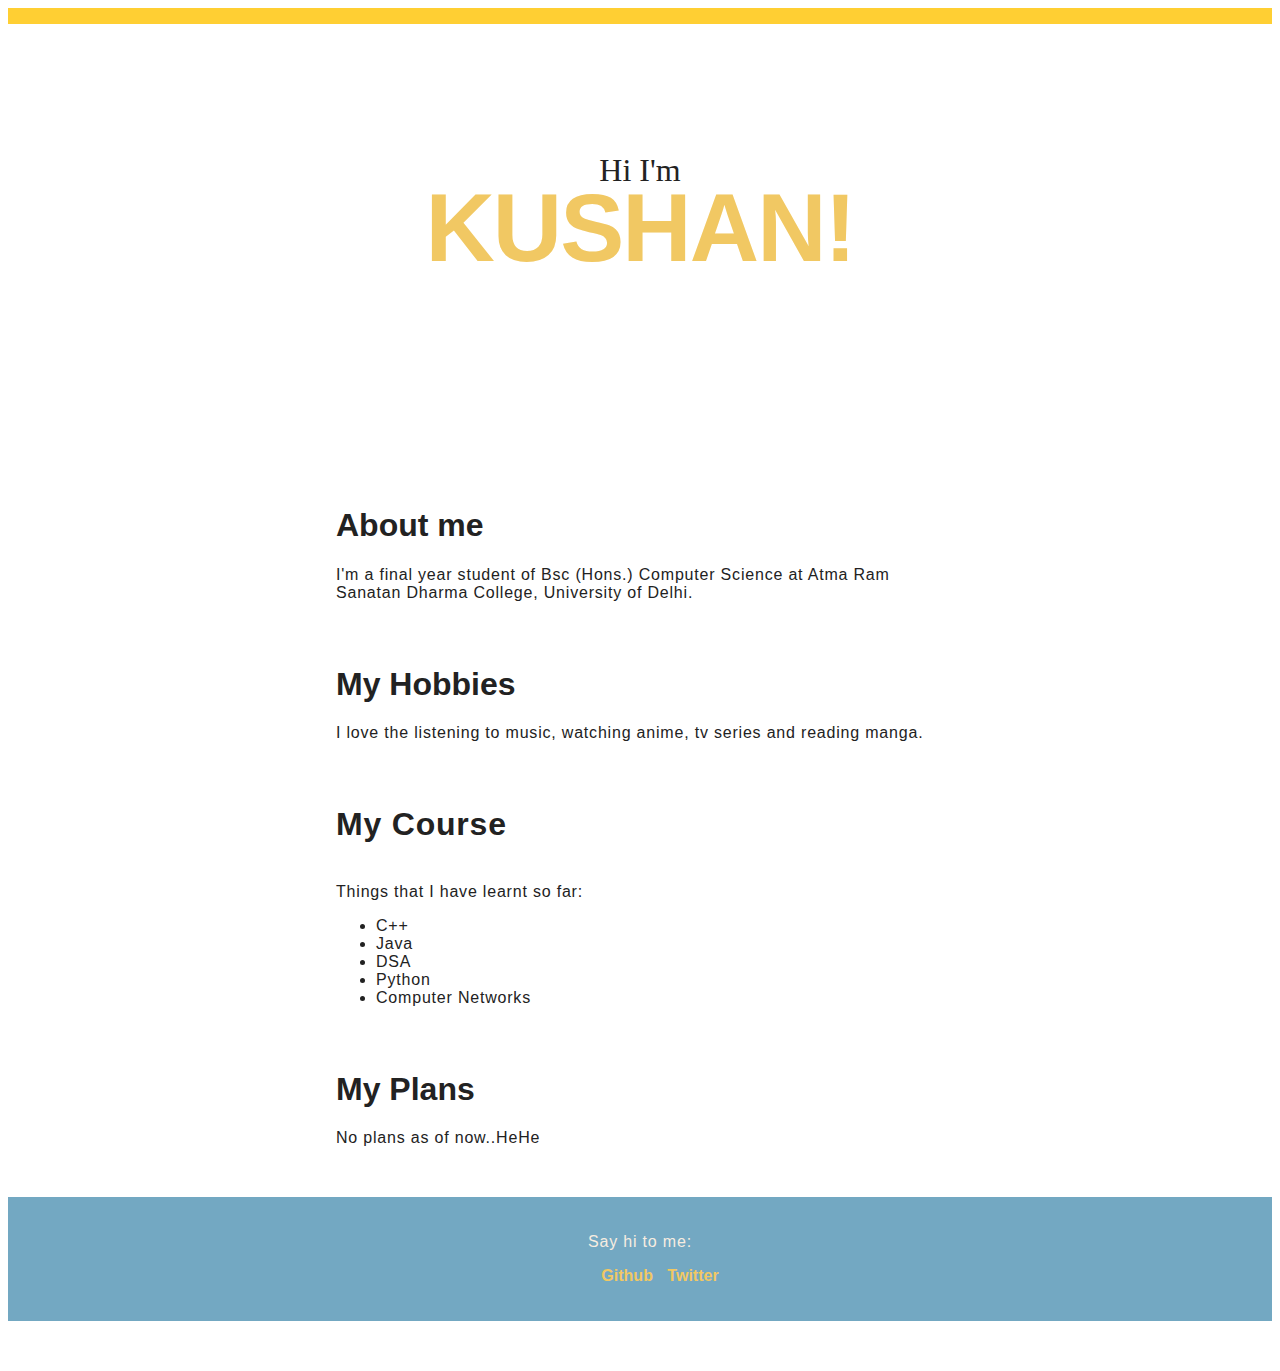
<file: Q3/index.html>
<!DOCTYPE html>
<html lang="en">
  <head>
    <meta charset="UTF-8" />
    <meta http-equiv="X-UA-Compatible" content="IE=edge" />
    <meta name="viewport" content="width=device-width, initial-scale=1.0" />
    <title>About Kushan</title>
    <link rel="stylesheet" href="./css/main.css" />
  </head>

  <body>
    <header class="tophead">
      <p class="tophead-intro">Hi I'm</p>
      <h1 class="tophead-heading">Kushan!</h1>
    </header>
    <section class="about-section">
      <h1>About me</h1>
      <p>
        I'm a final year student of Bsc (Hons.) Computer Science at Atma Ram
        Sanatan Dharma College, University of Delhi.
      </p>
    </section>

    <section class="hobbies-section">
      <h1>My Hobbies</h1>
      <p>I love the listening to music, watching anime, tv series and reading manga.</p>
    </section>

    <section class="course-section">
      <h1>My Course</h1>
      <p>
        <br>Things that I have learnt so far:
        <div class="course-list">
            <ul>
                <li>C++</li>
                <li>Java </li>
                <li>DSA</li>
                <li>Python</li>
                <li>Computer Networks</li>
            </ul>
        </div>
    </p>
    </section>

    <section class="plan-section">
      <h1>My Plans</h1>
      <p>No plans as of now..HeHe</p>
    </section>

    <footer class="content-footer">
      <p>Say hi to me:</p>
      <ul class="social">
        <li>
          <a class="css-is-deranged" href="https://github.com/kushaaaaaaan"
            >Github</a
          >
        </li>
        <li>
          <a class="css-is-deranged" href="https://twitter.com/kushaaaaaaan"
            >Twitter</a
          >
        </li>
      </ul>
    </footer>
  </body>
</html>
</file>
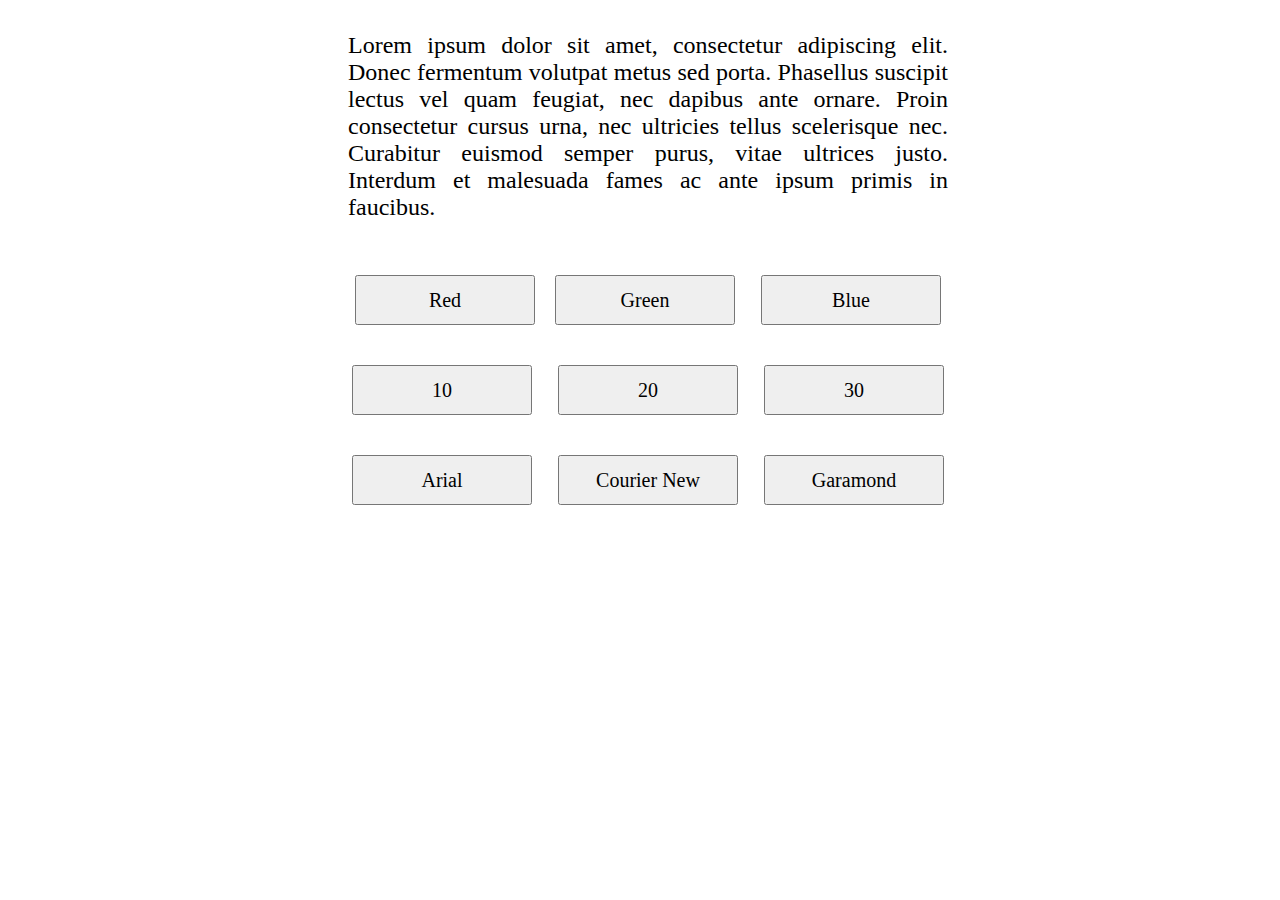
<file: Q5/index.html>
<!DOCTYPE html>
<html lang="en">
<head>
    <meta charset="UTF-8">
    <meta http-equiv="X-UA-Compatible" content="IE=edge">
    <link rel="stylesheet" href="style.css">
    <title>Q5</title>
</head>
<body>

    <div class="text">
        <p id="text">Lorem ipsum dolor sit amet, consectetur adipiscing elit. Donec fermentum volutpat metus sed porta. Phasellus suscipit lectus vel quam feugiat, nec dapibus ante ornare. Proin consectetur cursus urna, nec ultricies tellus scelerisque nec. Curabitur euismod semper purus, vitae ultrices justo. Interdum et malesuada fames ac ante ipsum primis in faucibus.</p>
    </div>

    <div class="buttons">
        <div class="row1">
            <button id = 'redButton' value="Red">Red</input>
            <button id = 'greenButton' onclick = "green()">Green</button>
            <button id = 'blueButton' onclick = "blue()">Blue</button>
        </div>
        <div class="row2">
            <button id = 'ten'>10</button>
            <button id = 'twenty'>20</button>
            <button id = 'thirty'>30</button>
        </div>
        <div class="row3">
            <button id = 'arial'>Arial</button>
            <button id = 'courier'>Courier New</button>
            <button id = 'garamond'>Garamond</button>
        </div>
    </div>
    <script type="text/javascript" src="script.js"></script>
</body>
</html>
</file>
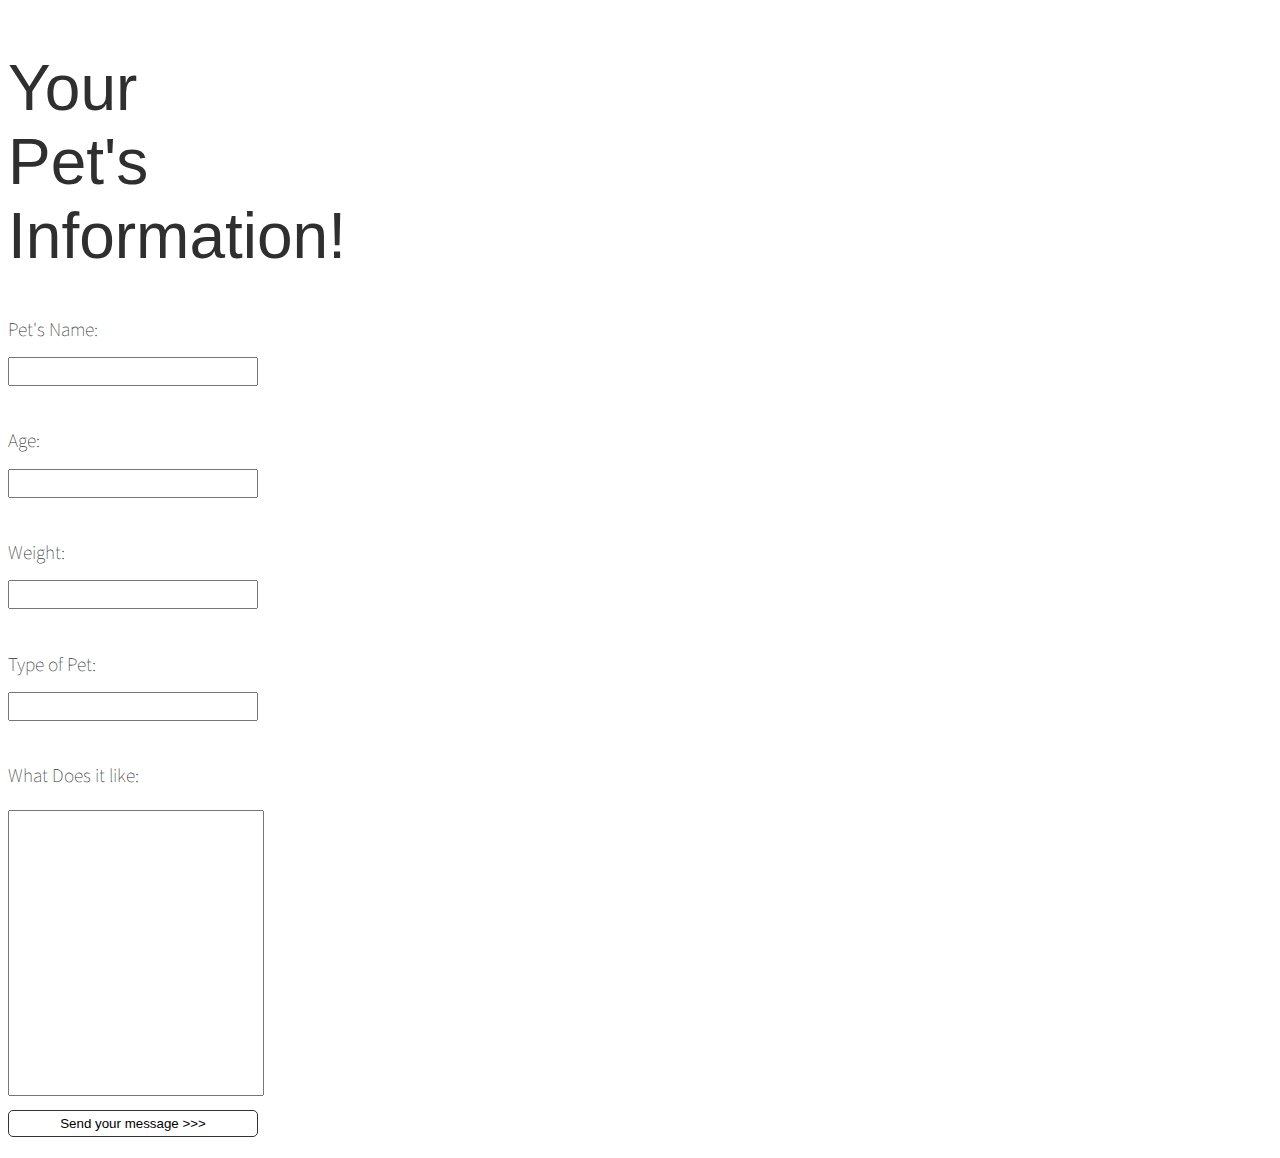
<file: Q6/index.html>
<!DOCTYPE html>
<html lang="en">
  <head>
    <meta charset="UTF-8" />
    <meta http-equiv="X-UA-Compatible" content="IE=edge" />
    <link rel="stylesheet" href="style.css" />
    <title>Q6</title>
  </head>
  <body>
    <div class="parent">
      <div class="container">
        <div class="heading">
          <h1>Your Pet's <b>Information!</b></h1>
        </div>

        <form>
          <label for="name">Pet's Name: </label>
          <input type="text" name="name" id="name" size="30" />
          <br />
          <label for="age">Age: </label>
          <input type="number" name="age" id="age" size="10" />
          <br />
          <label for="weight">Weight: </label>
          <input type="number" name="weight" id="weight" size="10" />
          <br />
          <label for="typePet">Type of Pet: </label>
          <input type="text" name="name" id="typePet" size="30" />
          <br />
          <label for="likes">What Does it like: </label>
          <textarea name="likes" id="likes" cols="30" rows="10"></textarea>
          <button type="submit">Send your message</button>
        </form>
      </div>
    </div>
  </body>
</html>
</file>
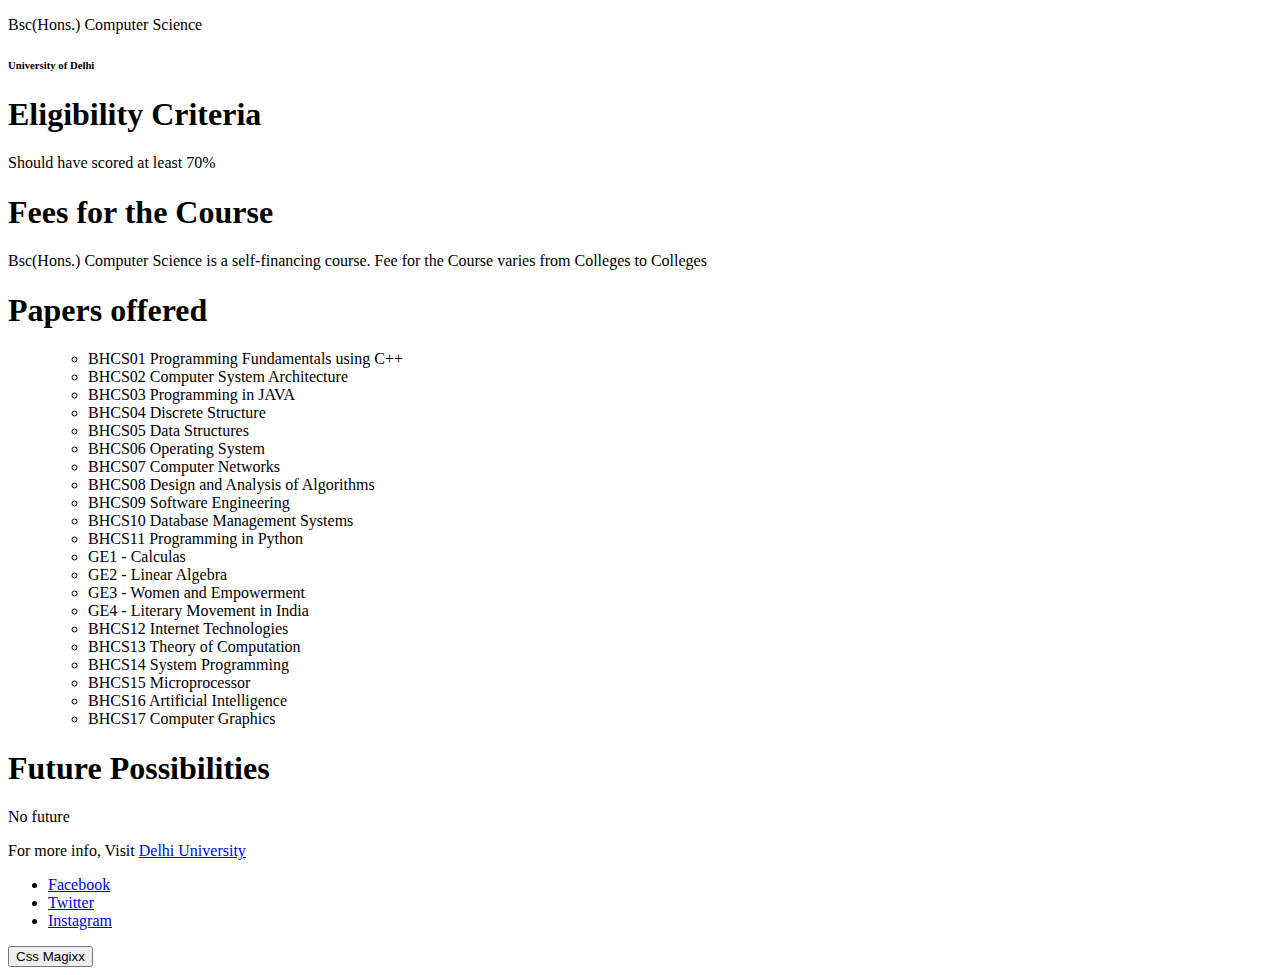
<file: Q8/index.html>
<!DOCTYPE html>
<html lang="en">

<head>
  <meta charset="UTF-8" />
  <meta http-equiv="X-UA-Compatible" content="IE=edge" />
  <meta name="viewport" content="width=device-width, initial-scale=1.0" />
  <title>Info for Bsc(Hons.) CS</title>
  <link rel="stylesheet" href="./css/main.css" />
  <script src="https://ajax.googleapis.com/ajax/libs/jquery/3.5.1/jquery.min.js"></script>
</head>

<body>
  <header class="tophead">
    <p class="tophead-intro">Bsc(Hons.) Computer Science</p>
    <h6 class="tophead-heading">University of Delhi</h6>
  </header>

  <section class="eligibility-section">
    <h1>Eligibility Criteria</h1>
    <p>Should have scored at least 70%</p>
  </section>

  <section class="fees-section">
    <h1>Fees for the Course</h1>
    <p>Bsc(Hons.) Computer Science is a self-financing course. Fee for the Course varies from Colleges to Colleges</p>
  </section>

  <section class="paper-section">
    <h1>Papers offered</h1>
    <p>
      <div class="paper-list">
        <ul>
          <ul>
            <li>BHCS01 Programming Fundamentals using C++ </li>
            <li>BHCS02 Computer System Architecture</li>
            <li>BHCS03 Programming in JAVA </li>
            <li>BHCS04 Discrete Structure</li>
            <li>BHCS05 Data Structures</li>
            <li>BHCS06 Operating System</li>
            <li>BHCS07 Computer Networks</li>
            <li>BHCS08 Design and Analysis of Algorithms</li>
            <li>BHCS09 Software Engineering</li>
            <li>BHCS10 Database Management Systems</li>
            <li>BHCS11 Programming in Python</li>
            <li>GE1 - Calculas</li>
            <li>GE2 - Linear Algebra</li>
            <li>GE3 - Women and Empowerment</li>
            <li>GE4 - Literary Movement in India</li>
            <li>BHCS12 Internet Technologies</li>
            <li>BHCS13 Theory of Computation</li>
            <li>BHCS14 System Programming</li>
            <li>BHCS15 Microprocessor</li>
            <li>BHCS16 Artificial Intelligence</li>
            <li>BHCS17 Computer Graphics</li>
          </ul>
      </div>
    </p>
  </section>

  <section class="future-section">
    <h1>Future Possibilities</h1>
    <p>No future</p>
  </section>

  <footer class="content-footer">
    <p>For more info, Visit <a class="css-is-deranged" href="http://www.du.ac.in/index.php">Delhi University</a> </p>
    <ul class="social">
      <li>
        <a class="css-is-deranged" href="http://www.du.ac.in/index.php?page=About-DU">Facebook</a>
      </li>
      <li>
        <a class="css-is-deranged" href="https://twitter.com/univofdelhi">Twitter</a>
      </li>
      <li>
        <a class="css-is-deranged" href="https://www.instagram.com/univofdelhi/">Instagram</a>
      </li>
    </ul>
  </footer>
</body>

<script>
  $(function () {
    $("#change").click(() => {
      $("body").css({
        "color": "#222222",
        "font-size": "1em",
        "font-family": "Open Sans, Helvetica Neue, sans-serif",
      })

      $(".content-footer").css({
        "text-align": "center"
      })

      $(".content-footer").css({
        "text-align": "center"
      })

      $(".tophead-heading").css({
        "text-align": "center"
      })

      $(".tophead-intro").css({
        "text-align": "center"
      })

      $(".tophead").css({
        "padding": "1em 0",
        "border-top": "solid 1em #ffcf33"
      })

      $(".tophead-intro").css({
        "margin-bottom": "0.1em",
        "font-family": "Gentium Book Basic, Georgia serif",
        "font-size": "2em"
      })

      $(".tophead-heading").css({
        "color": "#f1c863",
        "margin-top": "-0.2em",
        "font-family": "Open Sans, Helvetica Neue, sans-serif",
        "font-weight": "bold",
        "font-size": "6em",
        "letter-spacing": "-0.02em",
        "text-transform": "uppercase"
      })

      $(".eligibility-section").css({
        "font-weight": "300",
        "letter-spacing": "0.05em"
      })

      $(".fees-section").css({
        "font-weight": "300",
        "letter-spacing": "0.05em"
      })

      $(".paper-section").css({
        "font-weight": "300",
        "letter-spacing": "0.05em"
      })

      $(".eligibility-section").css({
        "max-width": "38em",
        "margin-left": "auto",
        "margin-right": "auto",
        "margin-top": "2em"
      })

      $(".future-section").css({
        "max-width": "38em",
        "margin-left": "auto",
        "margin-right": "auto",
        "margin-top": "2em"
      })

      $(".about-section p").css({
        "font-weight": "300",
        "letter-spacing": "0.05em"
      })

      $(".fees-section p").css({
        "font-weight": "300",
        "letter-spacing": "0.05em",
      })
      $(".paper-section").css({
        "font-weight": "300",
        "letter-spacing": "0.05em",
      })

      $(".future-section p").css({
        "font-weight": "300",
        "letter-spacing": "0.05em",
      })

      $(".content-footer p").css({
        "font-weight": "300",
        "letter-spacing": "0.05em"
      })

      $("section h1").css({
        "margin-top": "2em",
      })

      $(".content-footer").css({
        "text-align": "center"
      })

      $(".tophead-heading").css({
        "text-align": "center"
      })

      $(".tophead-intro").css({
        "text-align": "center"
      })

      $(".tophead").css({
        "padding": "6em 0",
        "background-size": "cover",
        "background-repeat": "no-repeat",
        "border-top": "solid 1em #ffcf33",
      })

      $(".tophead-intro").css({
        "margin-bottom": "0.1em",
        "font-family": "Gentium Book Basic Georgia, serif",
        "font-size": "2em"
      })

      $(".tophead-heading").css({
        "margin-top": "-0.2em",
        "font-family": "Open Sans, Helvetica Neue, sans-serif",
        "font-weight": "bold",
        "font-size": "6em",
        "letter-spacing": "-0.02em",
        "text-transform": "uppercase",
      })

      $(".about-section p").css({
        "font-weight": "300",
        "letter-spacing": "0.05em"
      })

      $(".fees p").css({
        "font-weight": "300",
        "letter-spacing": "0.05em"
      })

      $(".content-footer p").css({
        "font-weight": "300",
        "letter-spacing": "0.05em"
      })

      $("h2").css({
        "font-family": "Gentium Book Basic, Georgia, serif",
        "font-size": "1.2em",
        "font-weight": "bold"
      })

      $(".about-section").css({
        "max-width": "38em",
        "margin-left": "auto",
        "margin-right": "auto",
        "margin-top": "2em"
      })
      $(".fees-section").css({
        "max-width": "38em",
        "margin-left": "auto",
        "margin-right": "auto",
        "margin-top": "2em"
      })
      $(".paper-section").css({
        "max-width": "38em",
        "margin-left": "auto",
        "margin-right": "auto",
        "margin-top": "2em"
      })

      $(".plan-section").css({
        "max-width": "38em",
        "margin-left": "auto",
        "margin-right": "auto",
        "margin-top": "2em"
      })

      $(".content-footer").css({
        "margin": "50px 0",
        "padding": "20px 0",
        "text-align": "center",
        "background-color": "#73a8c2",
        "text-decoration": "none"
      })

      $(".social li").css({
        "display": "inline-block",
        "margin": "0 5px"
      })

      $(".content-footer p").css({
        "color": "#f7ede1"
      })

      $("a").css({
        "font-weight": "bold",
        "text-decoration": "none",
        "color": "#f1c863"
      })

    });
  });
</script>
<button id="change">Css Magixx</button>



</html>
</file>
<file: Q3/css/main.css>
body {
  color: #222222;
  font-size: 1em;
  font-family: "Open Sans", "Helvetica Neue", sans-serif;
}

.content-footer,
.tophead-heading,
.tophead-intro {
  text-align: center;
}

.tophead {
  padding: 6em 0;
  border-top: solid 1em #ffcf33;
}

.tophead-intro {
  margin-bottom: 0.1em;
  font-family: "Gentium Book Basic", Georgia, serif;
  font-size: 2em;
}

.tophead-heading {
  color: #f1c863;
  margin-top: -0.2em;
  font-family: "Open Sans", "Helvetica Neue", sans-serif;
  font-weight: bold;
  font-size: 6em;
  letter-spacing: -0.02em;
  text-transform: uppercase;
}

.about-section,
.hobbies-section,
.course-section,
.plan-section {
  max-width: 38em;
  margin-left: auto;
  margin-right: auto;
  margin-top: 2em;
}

.about-section > p,
.hobbies-section > p,
.course-section,
.plan-section > p,
.content-footer > p {
  font-weight: 300;
  letter-spacing: 0.05em;
}

section > h1 {
  margin-top: 2em;
}

.content-footer,
.tophead-heading,
.tophead-intro {
  text-align: center;
}

.tophead {
  padding: 6em 0;
  background-size: cover;
  background-repeat: no-repeat;
  border-top: solid 1em #ffcf33;
}

.tophead-intro {
  margin-bottom: 0.1em;
  font-family: "Gentium Book Basic", Georgia, serif;
  font-size: 2em;
}

.tophead-heading {
  margin-top: -0.2em;
  font-family: "Open Sans", "Helvetica Neue", sans-serif;
  font-weight: bold;
  font-size: 6em;
  letter-spacing: -0.02em;
  text-transform: uppercase;
}
.about-section > p,
.hobbies > p,
.content-footer > p {
  font-weight: 300;
  letter-spacing: 0.05em;
}

h2 {
  font-family: "Gentium Book Basic", Georgia, serif;
  font-size: 1.2em;
  font-weight: bold;
}

.about-section,
.hobbies-section,
.course-section,
.plan-section {
  max-width: 38em;
  margin-left: auto;
  margin-right: auto;
  margin-top: 2em;
}
.content-footer {
  margin: 50px 0;
  padding: 20px 0;
  text-align: center;
  background-color: #73a8c2;
  text-decoration: none;
}
.social > li {
  display: inline-block;
  margin: 0 5px;
}
.content-footer > p {
  color: #f7ede1;
}
a {
  font-weight: bold;
  text-decoration: none;
  color: #f1c863;
}

@media only screen and (max-width: 500px) {
  .tophead {
    padding: 3em 0;
  }
  .tophead-heading {
    font-size: 3em;
  }
  .content-footer {
    padding: 2em 2.5em;
  }
}
</file>
<file: Q5/style.css>
body {
  padding-left: 1rem;
  font-family: Source Sans Pro;
  font-size: 1.5rem;
  font-weight: 200;
  color: #2f2f2f;
  display: flex;
  flex-direction: column;
}

.text {
  display: flex;
  flex-flow: row wrap;
  align-items: center;
  justify-content: center;
}

#text {
  position: relative;
  height: auto;
  width: 600px;
  display: flex;
  flex-flow: row wrap;
  align-items: center;
  justify-content: center;
  text-align: justify;
  color: #000000;
}

.buttons {
  display: flex;
  flex-flow: column;
  margin: 10px;
  align-items: center;
  justify-content: center;
}

.row1,
.row2,
.row3 {
  padding: 10px;
}

div > button,
input {
  width: 180px;
  height: 50px;
  padding: 10px;
  margin: 10px;
  font-family: Source Sans Pro;
  font-size: 20px;
}
</file>
<file: Q6/style.css>
@import url("https://fonts.googleapis.com/css2?family=Epilogue:wght@100;600&display=swap");
@import url("https://fonts.googleapis.com/css2?family=Source+Sans+Pro:ital,wght@0,300;0,400;0,600;0,700;1,400&display=swap");

body {
  font-family: source sans pro;
  font-size: 1.2rem;
  font-weight: 100;
  color: #2f2f2f;
}

.heading > h1 {
  font-family: sans-serif;
  font-size: 4rem;
  font-weight: 100;
  width: 250px;
}

.parent {
  display: flex;
  flex-flow: column wrap;
  justify-content: left;
  align-items: left;
}

input,
button {
  width: 250px;
  padding: 5px;
  margin: 1em 1em 1em 0;
  box-sizing: border-box;
  color: black;
  display: block;
}

label {
  cursor: pointer;
}

textarea {
  display: block;
  margin-top: 20px;
  width: 250px;
  font-family: Source Sans Pro;
  font-size: 1.2rem;
  font-weight: 100;
  resize: none;
}

button {
  padding: 5px;
  font: bold 0.6em 100;
  border: 1px solid #333;
  border-radius: 5px;
  background: none;
  cursor: pointer;
}

button:after {
  content: " >>>";
}

button:hover,
button:focus {
  outline: none;
  background: #000;
  color: #fff;
}
</file>
<file: Q8/css/main.css>
@media only screen and (max-width: 500px) {
  .tophead {
    padding: 3em 0;
  }
  .tophead-heading {
    font-size: 3em;
  }
  .content-footer {
    padding: 2em 2.5em;
  }
}

/* body {
  color: #222222;
  font-size: 1em;
  font-family: "Open Sans", "Helvetica Neue", sans-serif;
}

.content-footer,
.tophead-heading,
.tophead-intro {
  text-align: center;
}

.tophead {
  padding: 6em 0;
  border-top: solid 1em #ffcf33;
}

.tophead-intro {
  margin-bottom: 0.1em;
  font-family: "Gentium Book Basic", Georgia, serif;
  font-size: 2em;
}

.tophead-heading {
  color: #f1c863;
  margin-top: -0.2em;
  font-family: "Open Sans", "Helvetica Neue", sans-serif;
  font-weight: bold;
  font-size: 6em;
  letter-spacing: -0.02em;
  text-transform: uppercase;
}

.eligibility-section,
.fees-section,
.paper-section,
.future-section {
  max-width: 38em;
  margin-left: auto;
  margin-right: auto;
  margin-top: 2em;
}

.about-section > p,
.fees-section > p,
.paper-section,
.future-section > p,
.content-footer > p {
  font-weight: 300;
  letter-spacing: 0.05em;
}

section > h1 {
  margin-top: 2em;
}

.content-footer,
.tophead-heading,
.tophead-intro {
  text-align: center;
}

".tophead" {
  "padding": "6em 0";
  "background-size": "cover";
  background-repeat: no-repeat;
  border-top: solid 1em #ffcf33;
}

.tophead-intro {
  margin-bottom: 0.1em;
  font-family: "Gentium Book Basic", Georgia, serif;
  font-size: 2em;
}

.tophead-heading {
  margin-top: -0.2em;
  font-family: "Open Sans", "Helvetica Neue", sans-serif;
  font-weight: bold;
  font-size: 6em;
  letter-spacing: -0.02em;
  text-transform: uppercase;
}
.about-section > p,
.fees > p,
.content-footer > p {
  font-weight: 300;
  letter-spacing: 0.05em;
}

h2 {
  font-family: "Gentium Book Basic", Georgia, serif;
  font-size: 1.2em;
  font-weight: bold;
}

.about-section,
.fees-section,
.paper-section,
.plan-section {
  max-width: 38em;
  margin-left: auto;
  margin-right: auto;
  margin-top: 2em;
}
.content-footer {
  margin: 50px 0;
  padding: 20px 0;
  text-align: center;
  background-color: #73a8c2;
  text-decoration: none;
}
.social > li {
  display: inline-block;
  margin: 0 5px;
}
.content-footer > p {
  color: #f7ede1;
}
a {
  font-weight: bold;
  text-decoration: none;
  color: #f1c863;
}*/
</file>
